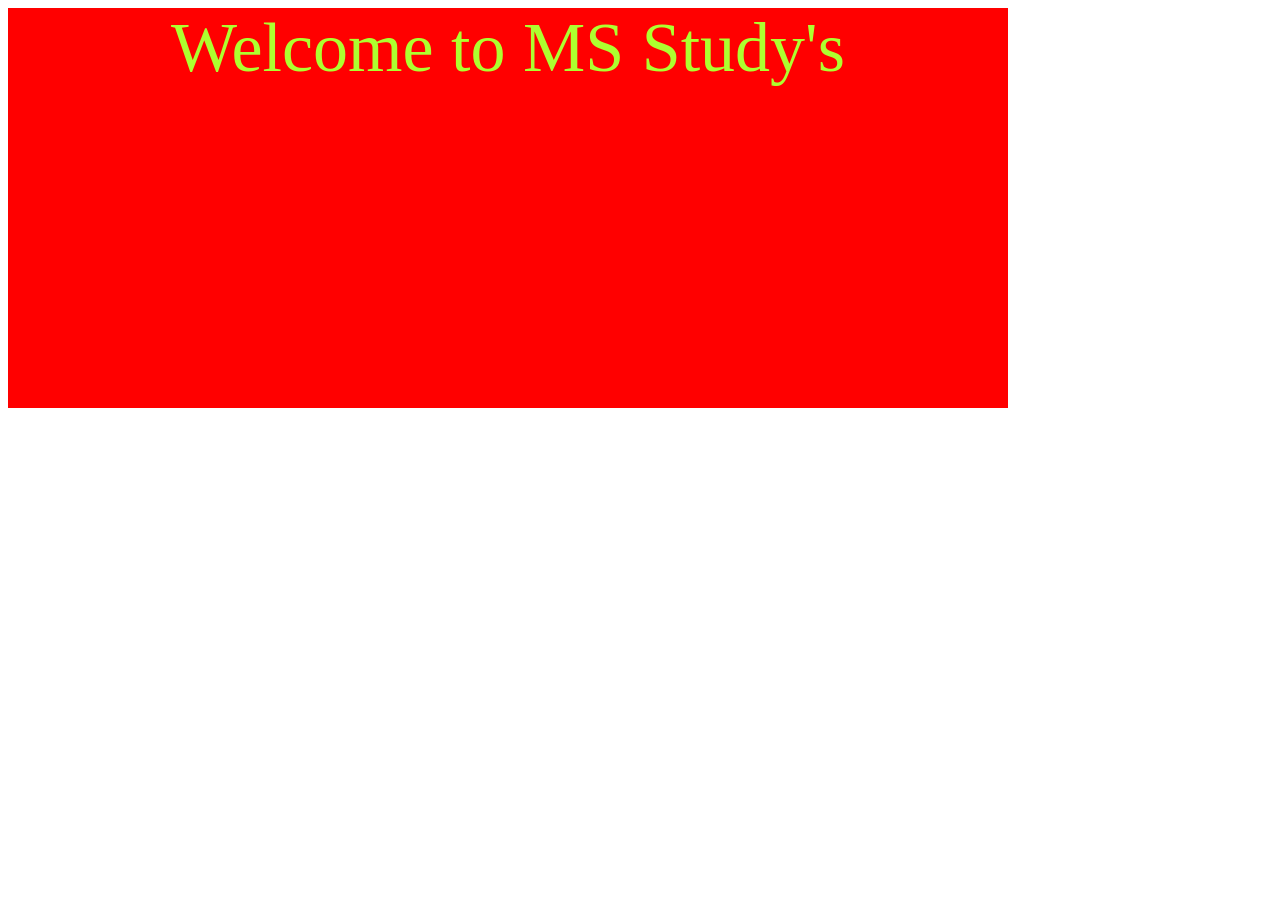
<file: Web-Development/External CSS/index.html>
<!DOCTYPE html>
<html>
<head>
	<meta charset="utf-8">
	<meta name="viewport" content="width=device-width, initial-scale=1">
	<title>Index</title>
	<link rel="stylesheet" type="text/css" href="style.css">
</head>
<body>
	<div class="main">Welcome to MS Study's</div>

</body>
</html>
</file>
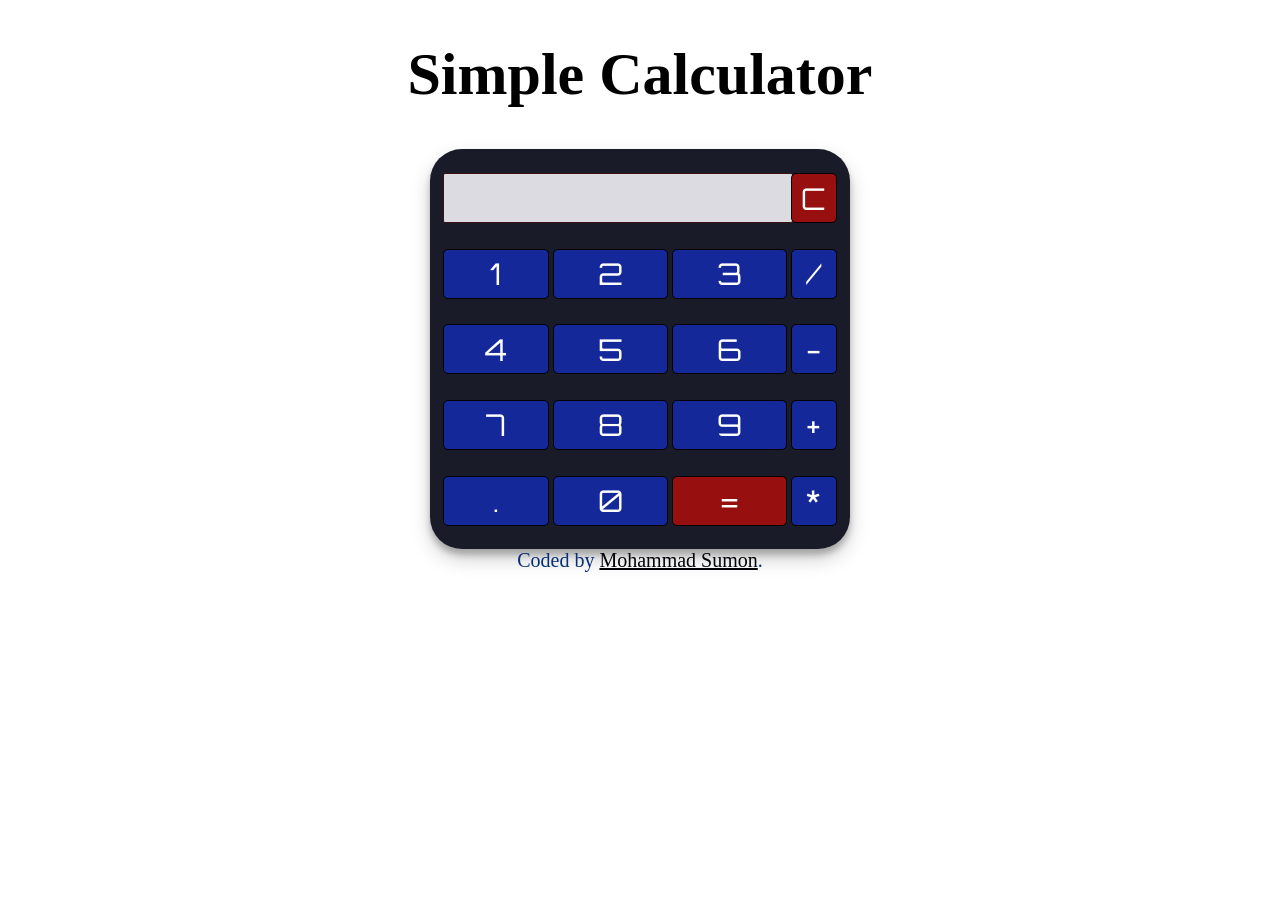
<file: Web-Development/Simple_Calculator/index.html>
<!DOCTYPE html>
<html lang="en" dir="ltr">
<head>
  <meta charset="utf-8">
  <title> Simple Calculator using HTML, CSS and JavaScript </title>
  <link rel="stylesheet" href="styles.css">
</head>
<body>
    <label style="text-align: center; font-size: 30px;"><h1>Simple Calculator</h1></label>
<table class="calculator" >
  <tr>
    <td colspan="3"> <input class="display-box" type="text" id="result" disabled /> </td>
    <!-- clearScreen() function clear all the values -->
    <td> <input type="button" value="C" onclick="clearScreen()" id="btn" /> </td>
  </tr>
  <tr>
    <!-- display() function display the value of clicked button -->
    <td> <input type="button" value="1" onclick="display('1')" /> </td>
    <td> <input type="button" value="2" onclick="display('2')" /> </td>
    <td> <input type="button" value="3" onclick="display('3')" /> </td>
    <td> <input type="button" value="/" onclick="display('/')" /> </td>
  </tr>
  <tr>
    <td> <input type="button" value="4" onclick="display('4')" /> </td>
    <td> <input type="button" value="5" onclick="display('5')" /> </td>
    <td> <input type="button" value="6" onclick="display('6')" /> </td>
    <td> <input type="button" value="-" onclick="display('-')" /> </td>
  </tr>
  <tr>
    <td> <input type="button" value="7" onclick="display('7')" /> </td>
    <td> <input type="button" value="8" onclick="display('8')" /> </td>
    <td> <input type="button" value="9" onclick="display('9')" /> </td>
    <td> <input type="button" value="+" onclick="display('+')" /> </td>
  </tr>
  <tr>
    <td> <input type="button" value="." onclick="display('.')" /> </td>
    <td> <input type="button" value="0" onclick="display('0')" /> </td>
    <!-- calculate() function evaluate the mathematical expression -->
    <td> <input type="button" value="=" onclick="calculate()" id="btn" /> </td>
    <td> <input type="button" value="*" onclick="display('*')" /> </td>
  </tr>
</table>
<div class="attribution">
    
    Coded by <a href="https://github.com/sumu9897">Mohammad Sumon</a>.
  </div>
</footer>
<script type="text/javascript" src="script.js"></script>
</body>
</html>
</file>
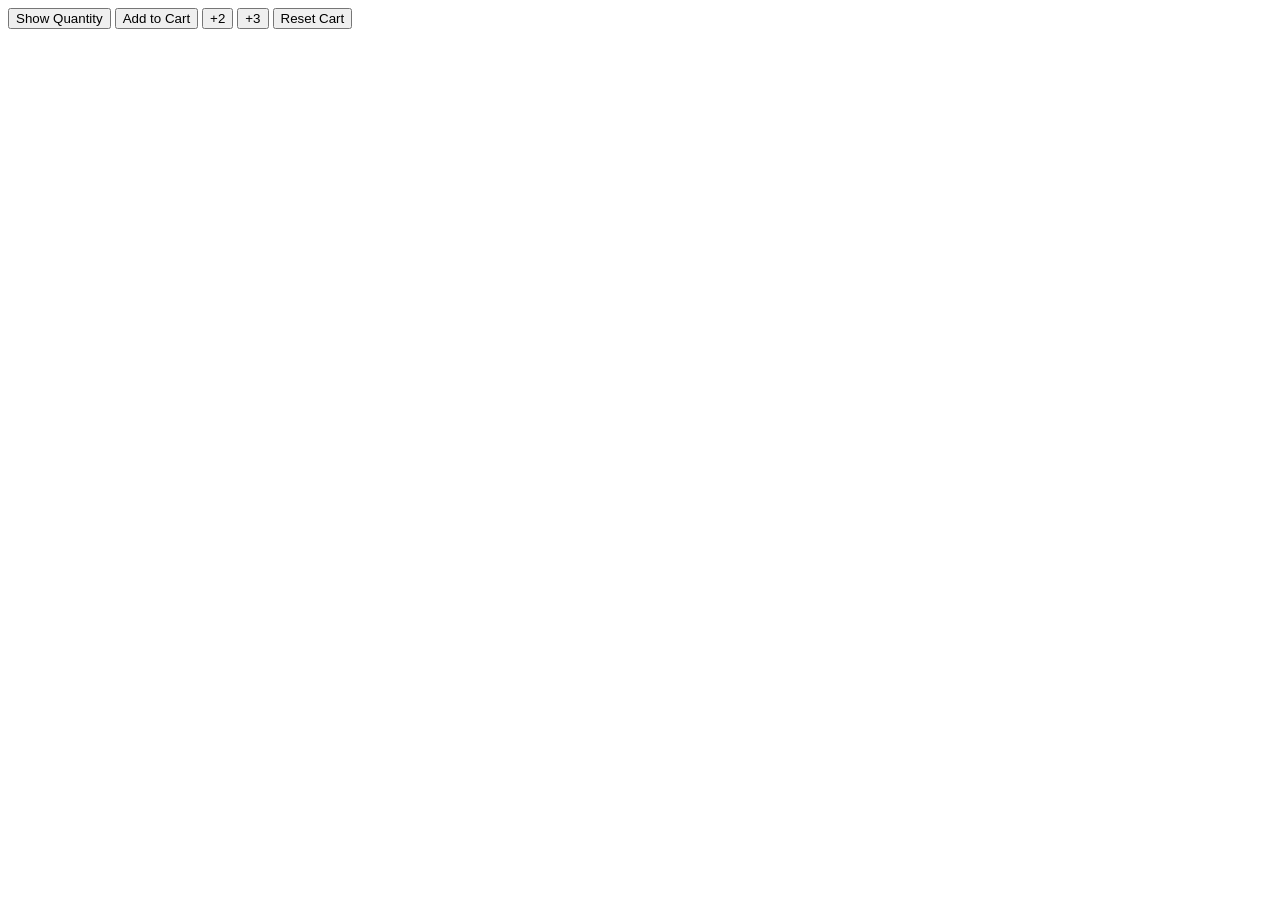
<file: JavaScript/05-cart-quantity.html>
<!DOCTYPE html>
<html>
    <head>
        <title> Cart Quantity</title>
    </head>
    <body>
        <button onclick="
             console.log(`Cart quantity : ${cartQuantity} 
             `);
            ">Show Quantity</button>
        <button onclick="
            cartQuantity +=1;
            //cartQuantity =cartQuantity +1;
            console.log(`Cart quantity : ${cartQuantity} 
             `);
        ">Add to Cart</button>
        <button  onclick="
        //cartQuantity =cartQuantity +2;
        cartQuantity +=2
        console.log(`Cart quantity : ${cartQuantity} 
         `);
          ">+2</button>
        <button  onclick="
        cartQuantity +=3
        //cartQuantity = cartQuantity +3;
        console.log(`Cart quantity : ${cartQuantity} 
         `);
        ">+3</button>
        <button onclick="
          cartQuantity = 0;
          console.log(`Cart was reset.`);
          console.log (`Cart quantity : ${cartQuantity}`);
        
        ">Reset Cart</button>

        <script>
            let cartQuantity = 0 ;


        </script>
    </body>
</html>
</file>
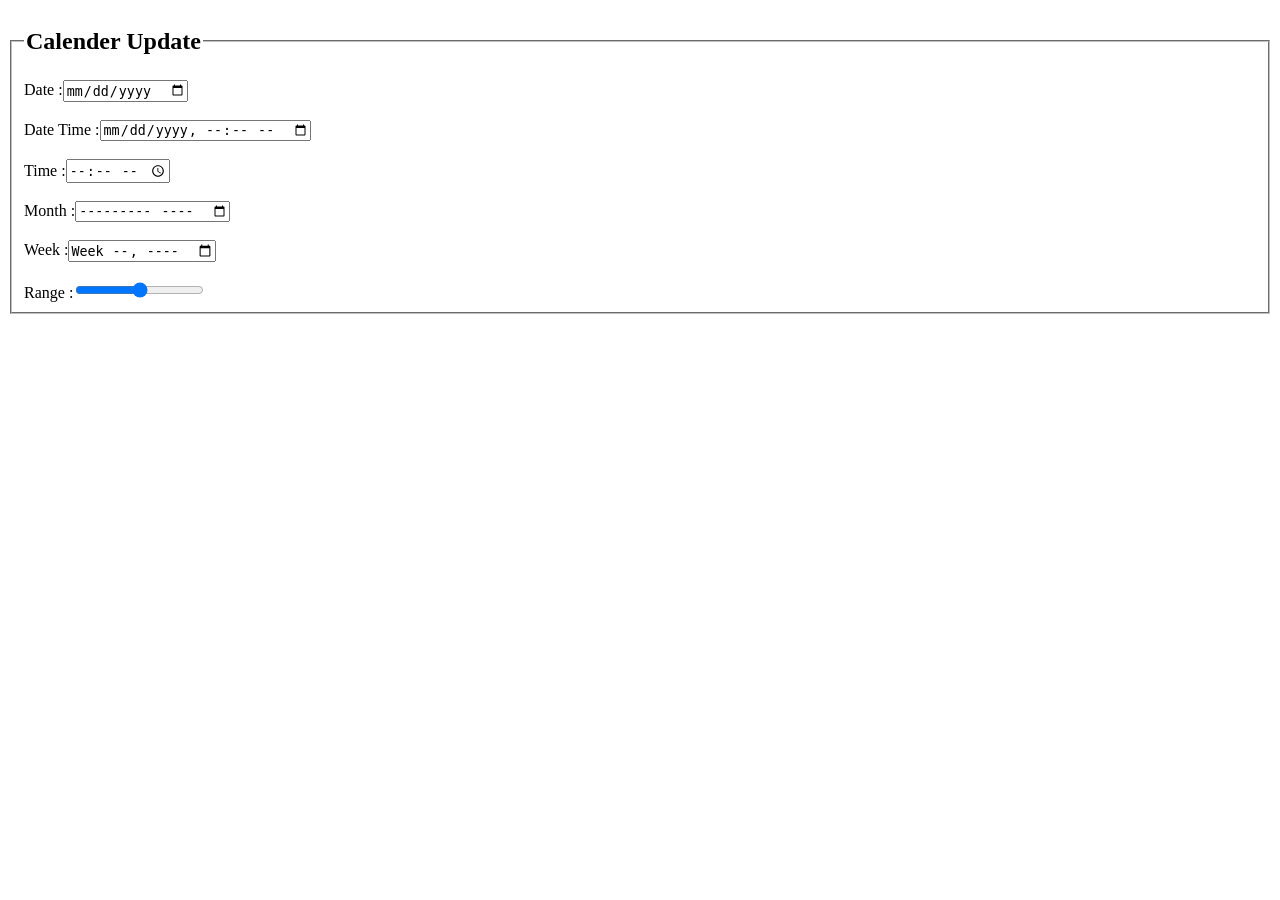
<file: Web-Development/cal.html>
<!DOCTYPE html>
<html>
<head>
	<meta charset="utf-8">
	<meta name="viewport" content="width=device-width, initial-scale=1">
	<title>Calender Elements</title>
</head>
<body>
	<form>
		<fieldset>
			<legend>
				<h2>Calender Update</h2>
			</legend>
			Date :<input type="date" name="date">
			<br><br>
			Date Time :<input type="datetime-local" name="datetime ">
			<br><br>
			Time :<input type="time" name="time">
			<br><br>
			Month :<input type="month" name="month">
			<br><br>
			Week :<input type="week" name="week">
			<br><br>
			Range :<input type="range" name="">



		</fieldset>
	</form>

</body>
</html>
</file>
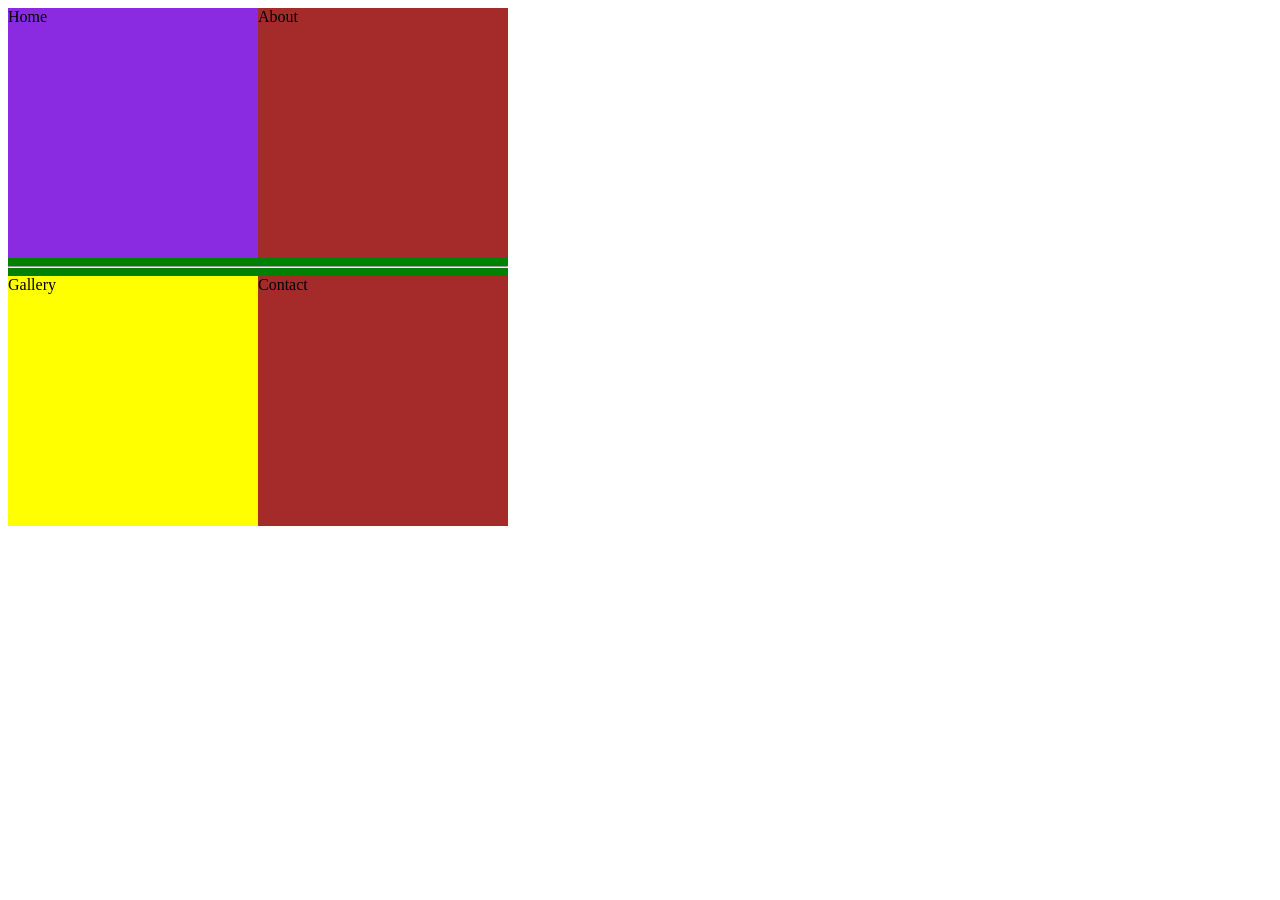
<file: Web-Development/div.html>
<!DOCTYPE html>
<html>
<head>
	<meta charset="utf-8">
	<meta name="viewport" content="width=device-width, initial-scale=1">
	<title>Div</title>
	<style >
		.main{
			width: 500px;
			height: 500px;
			background-color: Green;
		}
		#parent-row-1{
			width: 500px;
			height: 250px;
			background-color: blueviolet;
		}
		.col1{
			width: :250px;
			height: 250px;
			background-color: red;
			float: left;
		}
		.col2{
			width: 250px;
			height: 250px;
			background-color: white;
			float: left;
		}
		#parent-row-2{
			width: 500px;
			height: 250px;
			background-color: yellow;
		}
		.col1{
			width: 250px;
			height: 250px;
			background-color: revert;
			float: left;
		}
		.col2{
			width: 250px;
			height: 250px;
			background-color: brown;
			float: left;

		}


	</style>
</head>
<body>
	<div class="main">
		<div id="parent-row-1">
			<div class="col1">
				Home
			</div>
			<div class="col2">
				About
			</div>
		</div>
		<hr>
		<div id="parent-row-2">
			<div class="col1">
				Gallery
			</div>
			<div class="col2">
				Contact
			</div>
		</div>
	</div>

</body>
</html>
</file>
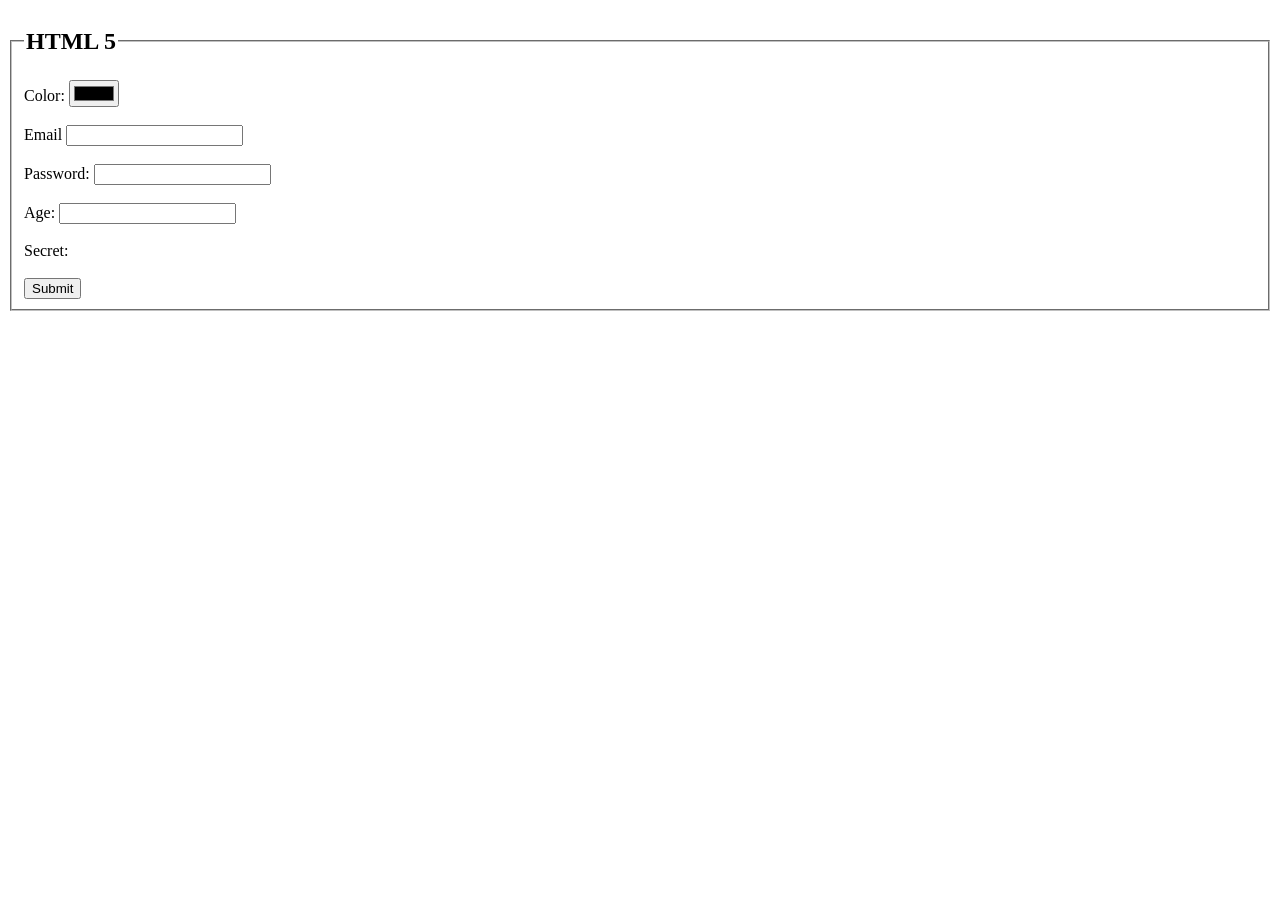
<file: Web-Development/html5form.html>
<!DOCTYPE html>
<html>
<head>
	<meta charset="utf-8">
	<meta name="viewport" content="width=device-width, initial-scale=1">
	<title>HTML 5 Form</title>
</head>
<body>
	<form>
		<fieldset>
			<legend><h2>HTML 5</h2></legend>
			Color:
			<input type="color" name="color">
			<br>
			<br>
			Email
			<input type="email" name="email">
			<br>
			<br>
			Password:
			<input type="Password" name="Password">
			<br>
			<br>
			
			Age:
			<input type="Number" name="age">
			<br>
			<br>
			Secret:
			<input type="hidden" name="Secret">
			<br>
			<br>
			<input type="Submit" name="submit">
		</fieldset>
	</form>

</body>
</html>
</file>
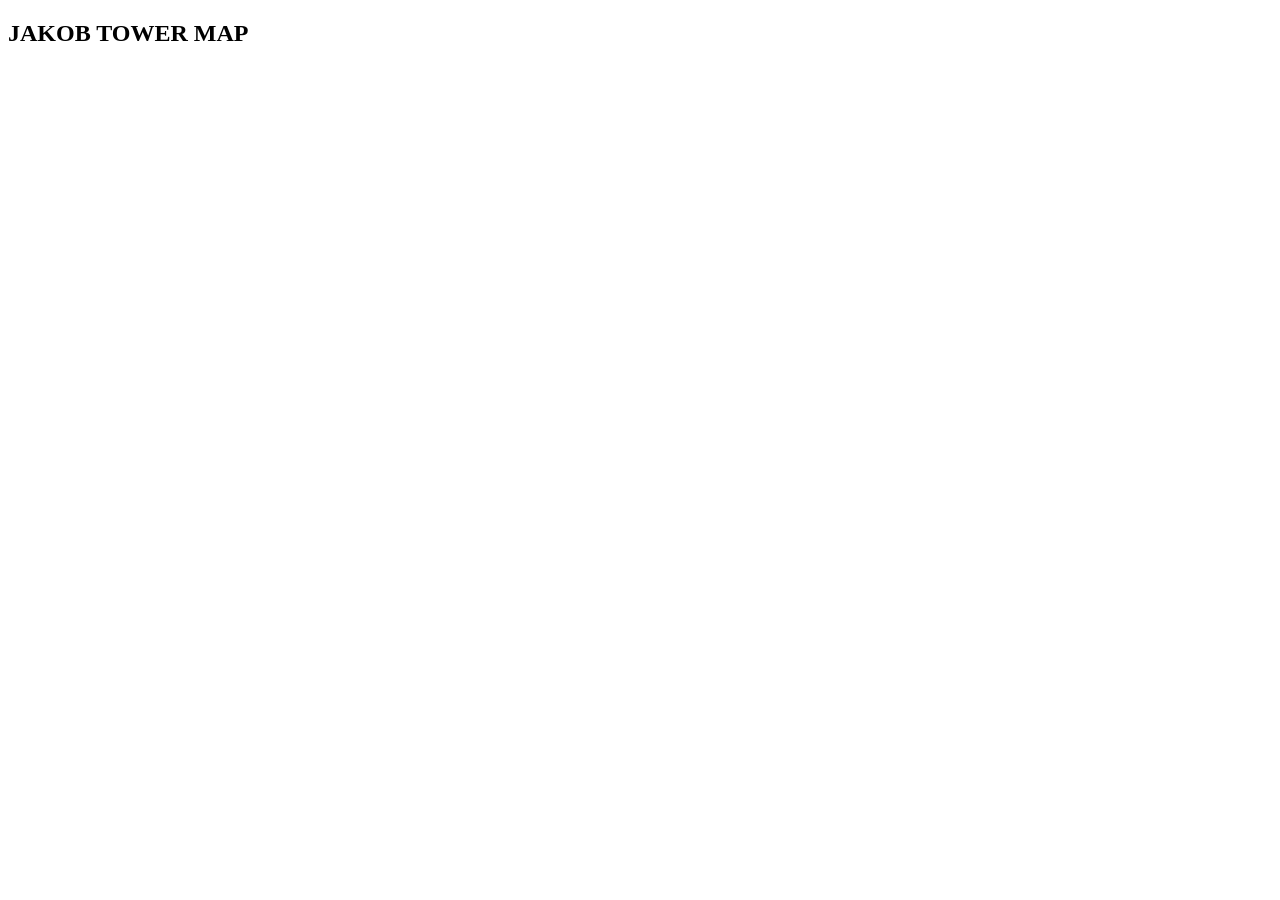
<file: Web-Development/map.html>
<!DOCTYPE html>
<html>
<head>
	<meta charset="utf-8">
	<meta name="viewport" content="width=device-width, initial-scale=1">
	<title>MAP</title>
</head>
<body>
	<h2>JAKOB TOWER MAP</h2>
<iframe src="https://www.google.com/maps/embed?pb=!1m18!1m12!1m3!1d7388.943251619315!2d90.75555674549057!3d22.184176075905842!2m3!1f0!2f0!3f0!3m2!1i1024!2i768!4f13.1!3m3!1m2!1s0x30ab1b000229198f%3A0x4f83359136f805bc!2z4Kac4KeN4Kav4Ka-4KaV4KasIOCmn-CmvuCmk-Cnn-CmvuCmsA!5e0!3m2!1sbn!2sbd!4v1672762900733!5m2!1sbn!2sbd" width="600" height="450" style="border:0;" allowfullscreen="" loading="lazy" referrerpolicy="no-referrer-when-downgrade"></iframe>
</body>
</html>
</file>
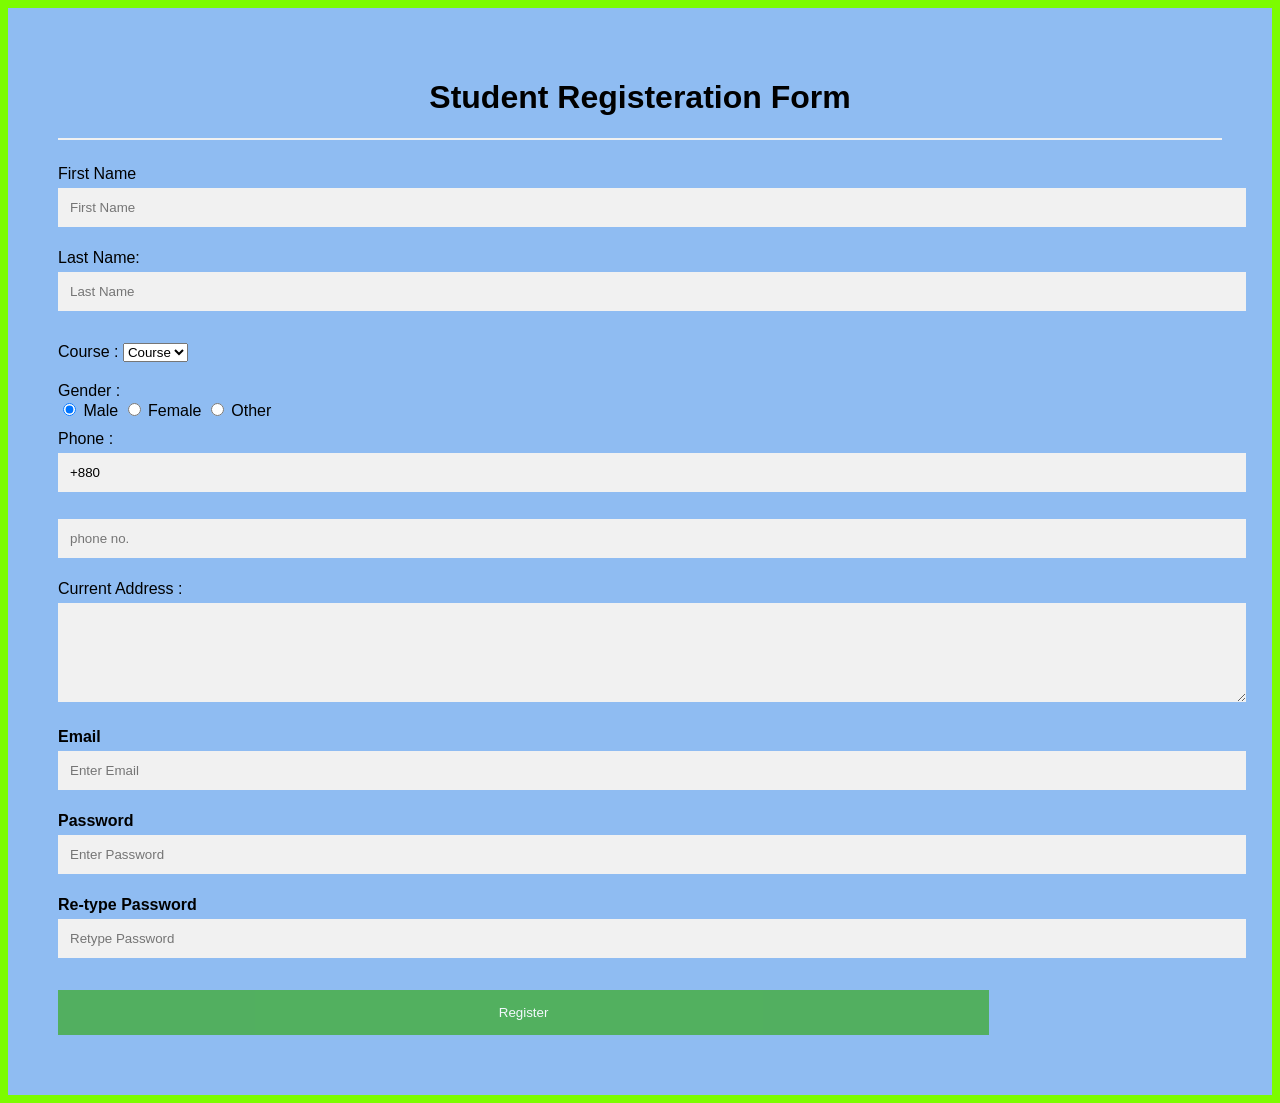
<file: Web-Development/student_registeration.html>
<!DOCTYPE html>  
<html>  
<head>  
<meta name="viewport" content="width=device-width, initial-scale=1">  
<style>  
body{  
  font-family: Calibri, Helvetica, sans-serif;  
  background-color: lawngreen;  
}  
.container {  
    padding: 50px;  
  background-color: #8fbcf2;  
}  
  
input[type=text], input[type=password], textarea {  
  width: 100%;  
  padding: 12px;  
  margin: 5px 0 22px 0;  
  display: inline-block;  
  border: none;  
  background: #f1f1f1;  
}  
input[type=text]:focus, input[type=password]:focus {  
  background-color: orange;  
  outline: none;  
}  
 div {  
            padding: 10px 0;  
         }  
hr {  
  border: 1px solid #f1f1f1;  
  margin-bottom: 25px;  
}  
.registerbtn {  
  background-color: #4CAF50;  
  color: white;  
  padding: 15px 18px;  
  margin: 10px 0;  
  border: none;  
  cursor: pointer;  
  width: 80%;  
  opacity: 0.9;  
}  
.registerbtn:hover {  
  opacity: 1;  
}  
</style>  
</head>  
<body>  
<form>  
  <div class="container">  
  <center>  <h1> Student Registeration Form</h1> </center>  
  <hr>  
  <label> First Name </label>   
<input type="text" name="firstname" placeholder= "First Name" size="20" required />   
   
<label> Last Name: </label>    
<input type="text" name="lastname" placeholder="Last Name" size="20"required />   
<div>  
<label>   
Course :  
</label>   
  
<select>  
<option value="Course">Course</option>  
<option value="CSE">CSE</option>  
<option value="BBA">BBA</option> 
<option value="Arch">Arch</option>
<option value="EEE">EEE</option>
<option value="B.Tech">B.Tech</option>  
<option value="MBA">MBA</option>  
<option value="MCA">MCA</option>  
<option value="M.Tech">M.Tech</option>  
</select>  
</div>  
<div>  
<label>   
Gender :  
</label><br>  
<input type="radio" value="Male" name="gender" checked > Male   
<input type="radio" value="Female" name="gender"> Female   
<input type="radio" value="Other" name="gender"> Other  
  
</div>  
<label>   
Phone :  
</label>  
<input type="text" name="country code" placeholder="Country Code"  value="+880" size="2"/>   
<input type="text" name="phone" placeholder="phone no." size="11"/ required>   
Current Address :  
<textarea cols="80" rows="5" placeholder="Current Address" value="address" required>  
</textarea>  
 <label for="email"><b>Email</b></label>  
 <input type="text" placeholder="Enter Email" name="email" required>  
  
    <label for="psw"><b>Password</b></label>  
    <input type="password" placeholder="Enter Password" name="psw" required>  
  
    <label for="psw-repeat"><b>Re-type Password</b></label>  
    <input type="password" placeholder="Retype Password" name="psw-repeat" required>  
    <button type="submit" class="registerbtn">Register</button>    
</form>  
</body>  
</html>
</file>
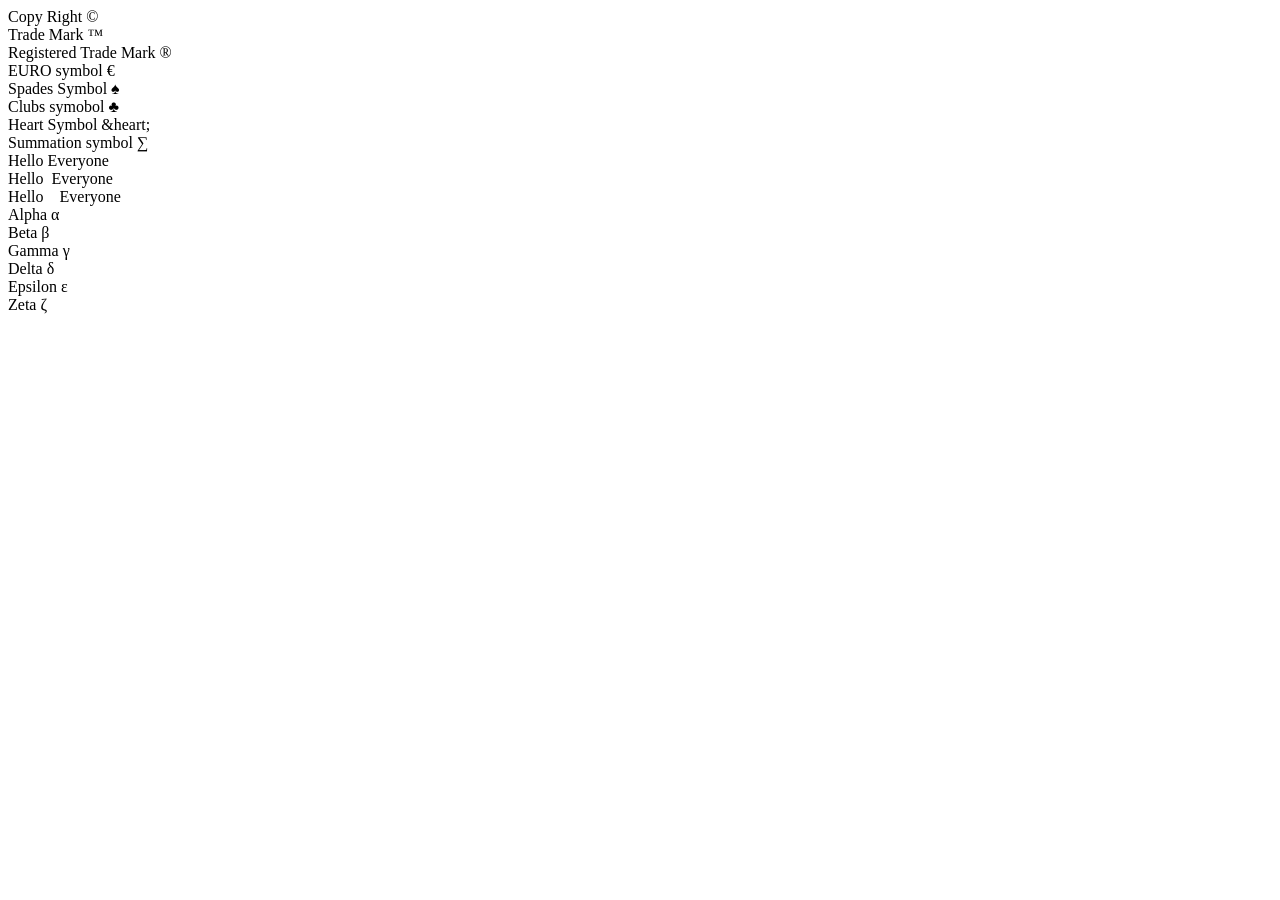
<file: Web-Development/symbol.html>
<!DOCTYPE html>
<html>
<head>
	<meta charset="utf-8">
	<meta name="viewport" content="width=device-width, initial-scale=1">
	<title> Symbol</title>
</head>
<body>
	<div>
		Copy Right &copy;
	</div>
	<div>
		Trade Mark &trade;
	</div>
	<div>
		Registered Trade Mark &reg;
	</div>
	<div>EURO  symbol &euro;</div>
	<div>Spades Symbol &spades;</div>
	<div>Clubs symobol &clubs;</div>
	<div> Heart Symbol &heart;</div>
	<div>Summation symbol &sum;</div>
	<div>
		Hello&nbsp;Everyone
	</div>
	<div>
		Hello&ensp;Everyone
	</div>
	<div>
		Hello&emsp;Everyone
	</div>
	<div>
		Alpha &alpha;
	</div>
	<div>Beta &beta;</div>
	<div>Gamma &gamma;</div>
	<div>Delta &delta;</div>
	<div>Epsilon &epsilon;</div>
	<div>Zeta &zeta;</div>

</body>
</html>
</file>
<file: Web-Development/External CSS/style.css>
.main{
	width: 1000px;
	height: 400px;
	background: Red;
	font-size: 70px;
	color: greenyellow;
	text-align: center;

}
</file>
<file: Web-Development/Simple_Calculator/styles.css>
@import url('https://fonts.googleapis.com/css2?family=Orbitron&display=swap');
.calculator {
    padding: 10px;
    border-radius: 2em;
    height: 400px;
    width: 420px;
    margin: auto;
    background-color: #191b28;
    box-shadow: rgba(0, 0, 0, 0.19) 0px 10px 20px, rgba(0, 0, 0, 0.23) 0px 6px 6px;
}
.display-box {
    font-family: 'Orbitron', sans-serif;
    font-size: 20px;
    text-align: right;
    background-color: #dcdbe1;
    border: solid rgb(60, 19, 19) 0.5px;
    color: black;
    border-radius: 2px;
    width: 100%;
    height: 65%;
}
#btn {
    background-color: #970f0f;
}
input[type=button] {
    font-size: 30px;
    font-family: 'Orbitron', sans-serif;
    background-color: #14289a;
    color: white;
    border: solid black 0.5px;
    width: 100%;
    border-radius: 5px;
    height: 70%;
    outline: none;
}
input:active[type=button] {
    font-size: 30px;
    background: #e5e5e5;
    -webkit-box-shadow: inset 0px 0px 5px #663232;
    -moz-box-shadow: inset 0px 0px 5px #c1c1c1;
    box-shadow: inset 0px 0px 5px #c1c1c1;
}
.attribution {
    font-size: 20px; 
    text-align: center;
    color: rgb(7, 47, 118);
}
.attribution a {
    color: hsl(223, 64%, 2%);
}
</file>
